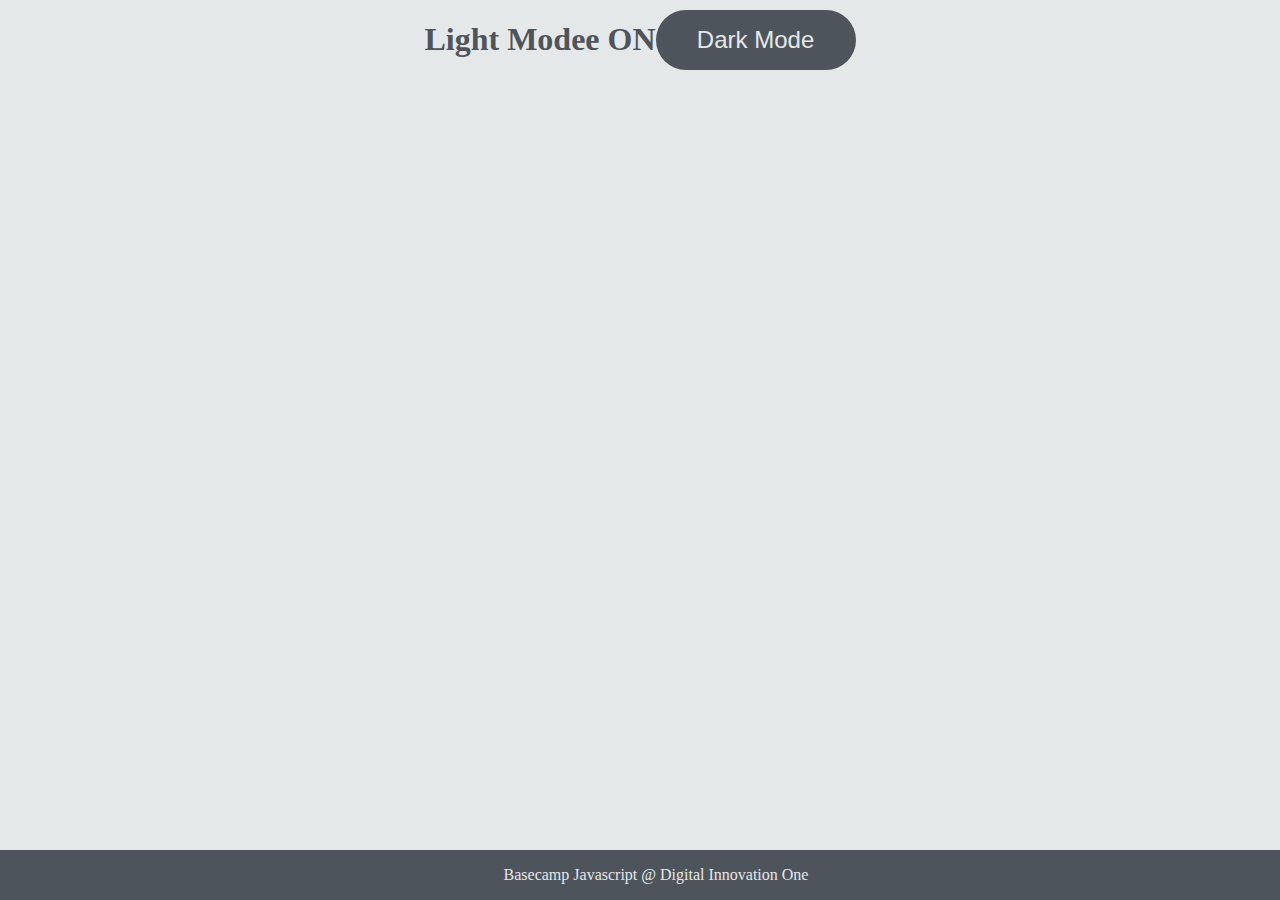
<file: index.html>
<!DOCTYPE html>
<html lang="pt-br">

<head>
    <meta charset="UTF-8">
    <meta http-equiv="X-UA-Compatible" content="IE=edge">
    <meta name="viewport" content="width=device-width, initial-scale=1.0">
    <title>Teste Dark e Light Mode</title>

    <link rel="stylesheet" href="assets/css/style.css" />
</head>

<body>
    <nav>

    </nav>
    <main>
        <div class="container">
            <h1 id="page-title">Light Modee ON</h1>
            <button aria-label="selecionar-modo" id="mode-selector">Dark Mode</button>
        </div>
    </main>

    <footer>Basecamp Javascript @ Digital Innovation One</footer>
    <script src="assets/js/script.js"></script>
</body>

</html>
</file>
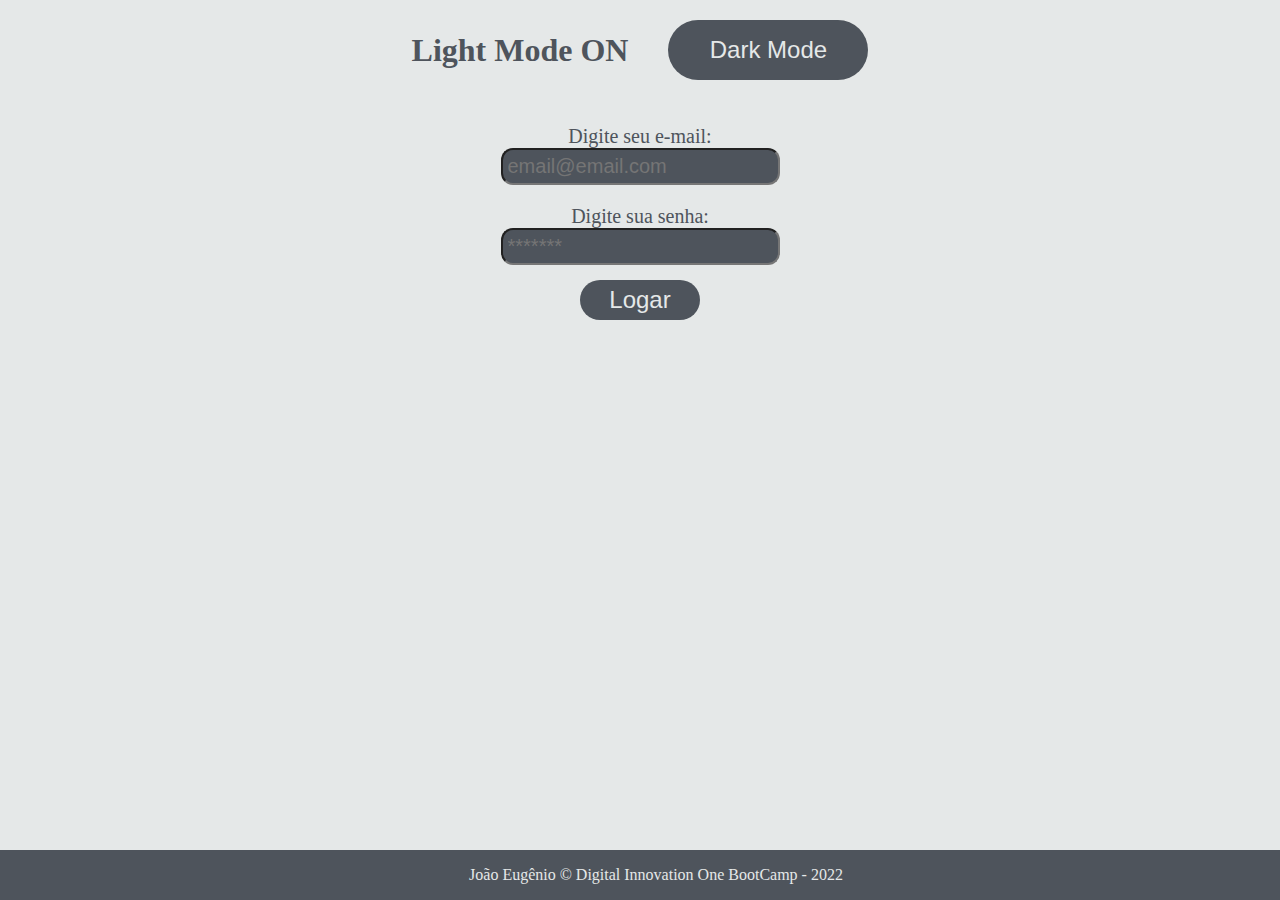
<file: public/index.html>
<!DOCTYPE html>
<html lang="pt-br">

<head>
    <meta charset="UTF-8">
    <meta http-equiv="X-UA-Compatible" content="IE=edge">
    <meta name="viewport" content="width=device-width, initial-scale=1.0">
    <title>Teste Dark e Light Mode</title>

    <link rel="stylesheet" href="../assets/css/style.css" />
</head>

<body>
    <nav>
        <div class="navbar">
            <h1 id="page-title">Light Mode ON</h1>
            <button aria-label="selecionar-modo" id="mode-selector">Dark Mode</button>
        </div>
    </nav>
    <main>
        <div class="container">
            <div class="form">
                <label class="label" id="mode-selector">Digite seu e-mail:</label>
                <input class="input inputEmail" type="email" name="email" id="email" placeholder="email@email.com">

                <label class="label">Digite sua senha:</label>
                <input class="input" type="password" name="senha" id="senha" placeholder="*******">

                <button class="buttonForm" aria-label="selecionar-modo" id="logar">Logar</button>
            </div>
        </div>
    </main>

    <footer>João Eugênio &copy; Digital Innovation One BootCamp - 2022</footer>
    <script src="../assets/js/script.js"></script>
</body>

</html>
</file>
<file: assets/css/style.css>
body {
    background-color: #e5e8e8;
    color: #4e545c;
    margin: 0;
}

body.dark-mode {
    background-color: #000401;
    color: #e5e8e8;
}

nav .navbar {
    width: 100%;
    display: flex;
    align-items: center;
    justify-content: center;
    margin-bottom: 25px;
}

nav .navbar h1,
nav .navbar button {
    margin: 20px;
}

main .container {
    width: 1200px;
    display: flex;
    align-items: center;
    justify-content: center;
    margin: 0 auto;
}

main .container .form {
    width: 300px;
    display: flex;
    align-items: center;
    justify-content: center;
    flex-wrap: wrap;
}

main .container .form label {
    font-size: 20px;
    color: #4e545c;
}

main .container .form label.dark-mode {
    color: #e5e8e8;
    background-color: #000401;
}

main .container .form input {
    font-size: 20px;
    border-radius: 12px;
    padding: 5px;
    background-color: #4e545c;
}

main .container .form .dark-mode {
    background-color: #e5e8e8;
    color: #4e545c;
}

main .container .form .inputEmail {
    margin-bottom: 20px;
}

main .container .form .buttonForm {
    margin-top: 15px;
    border-radius: 20px;
    height: 40px;
    width: 120px;
    background-color: #4e545c;
    color: #e5e8e8;
    transition: all 0.5s linear;
    cursor: pointer;
}

main .container .form .buttonForm:hover {
    background-color: #000401;
}

main .container .form .buttonForm.dark-mode {
    background-color: #e5e8e8;
    color: #4e545c;
}

main .container .form .buttonForm.dark-mode:hover {
    background-color: #4e545c;
    color: #e5e8e8;
}

footer {
    width: 100%;
    background-color: #4e545c;
    padding: 16px;
    color: #e5e8e8;
    position: fixed;
    bottom: 0;
    text-align: center;
    font-weight: 400;
}

footer.dark-mode {
    background-color: #8d9797;
    color: #000401;
}

button {
    border-radius: 40px;
    font-size: 1.5rem;
    height: 60px;
    width: 200px;
    border: none;
    background-color: #4e545c;
    color: #e5e8e8;
    transition: all 0.5s linear;
    cursor: pointer;
}

button:hover {
    background-color: #000401;
}

button.dark-mode {
    background-color: #e5e8e8;
    color: #4e545c;
}

button.dark-mode:hover {
    background-color: #4e545c;
    color: #e5e8e8;
}
</file>
